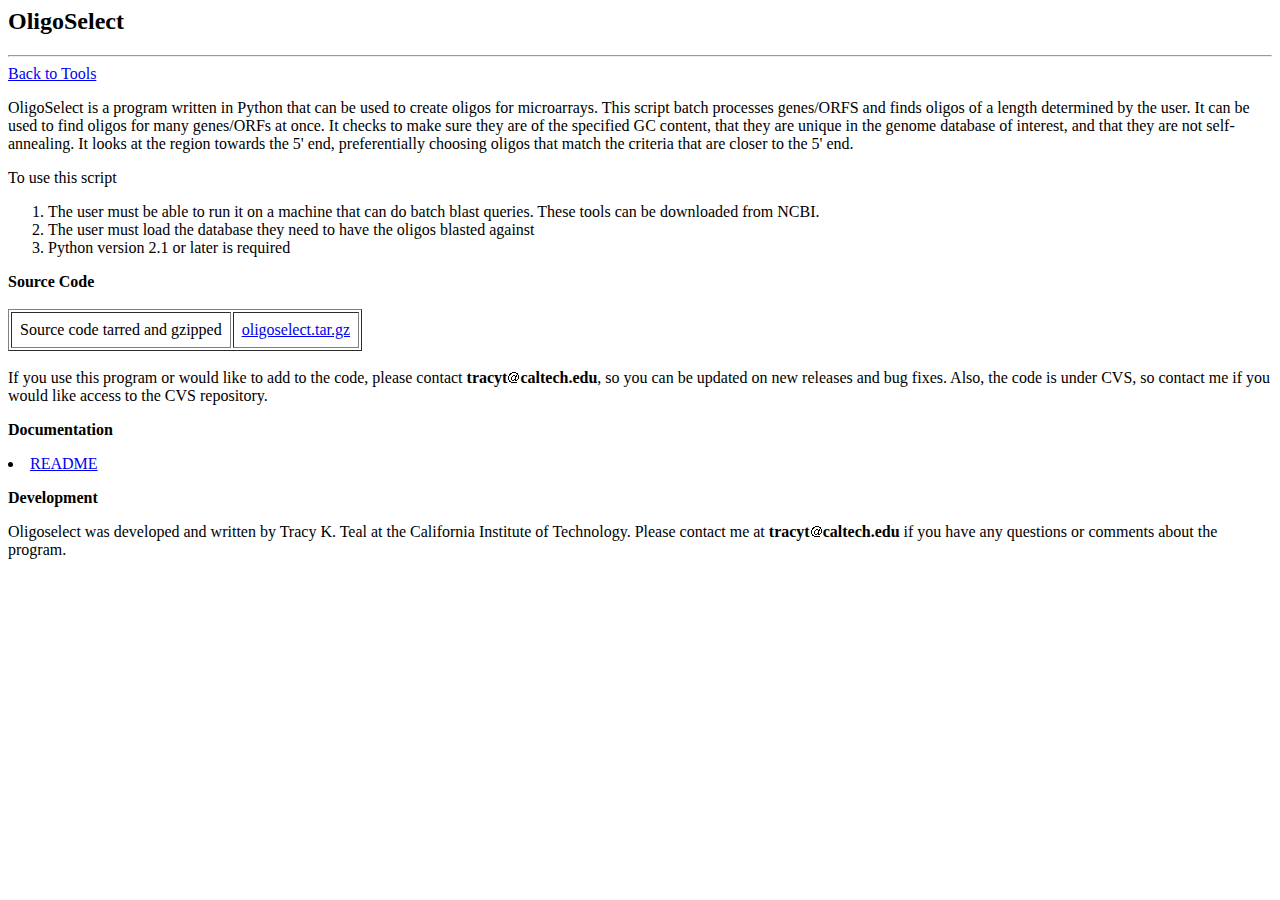
<file: tools/oligoselect/index.html>
<html>
<head><title>OligoSelect</title></head>

<body bgcolor=white>

<h2>OligoSelect</h2>
<hr>

<a href=..>Back to Tools</a>

<p>
OligoSelect is a program written in Python that can be used to create oligos
for microarrays.
This script batch processes genes/ORFS and finds oligos of a length determined
by the user.  It can be used to find oligos for many genes/ORFs at once.  It checks
to make sure they are of the specified GC content, that they are unique
in the genome database of interest, and that they are not self-annealing.
It looks at the region towards the 5' end, preferentially choosing oligos that match the criteria that are closer to the 5' end.  
<p>
To use this script
<ol>
<li>The user must be able to run it on a machine that can do
batch blast queries.  These tools can be downloaded from NCBI. 
<li>The user must load the database they need to have the oligos blasted against
<li>Python version 2.1 or later is required
</ol>

<p>
<b>Source Code</b>
<br><br>
<table border=1 cellpadding=8>
<tr><td>Source code tarred and gzipped</td><td><a href=oligoselect.tar.gz>oligoselect.tar.gz</a></td></tr>
</table>
<br>
If you use this program or would like to add to the code, please contact <b>tracyt</b><img src=at.gif><b>caltech.edu</b>, so you can be updated on new releases and bug fixes.  Also, the code is under CVS, so contact me if you would like access to the CVS repository.
<p>
<b>Documentation</b>
<p>

<li><a href=doc/README.html>README</a>
<!--
<br>
<li><a href=doc/oligoselect.py.html>OligoSelect classes</a> (generated by HappyDoc)
<br>
<li><a href=doc/fasta.py.html>Fasta classes</a> (generated by HappyDoc)
-->
<p>
<b>Development</b>
<p>Oligoselect was developed and written by Tracy K. Teal at the California Institute of Technology.  Please contact me at <b>tracyt</b><img src=at.gif><b>caltech.edu</b> if you have any questions or comments about the program.


</body>
</html>
</file>
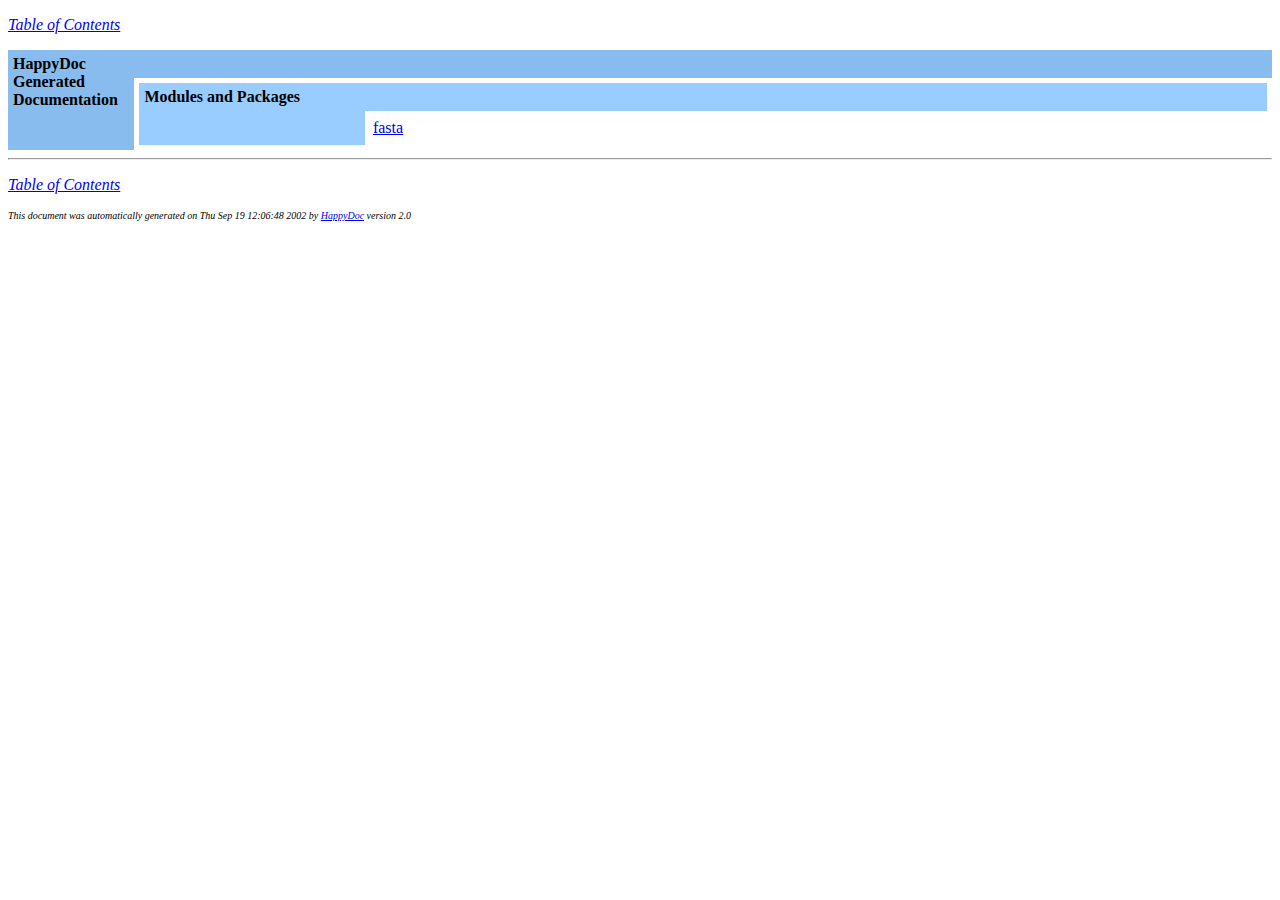
<file: tools/oligoselect/doc/index.html>
<!DOCTYPE HTML PUBLIC "-//W3C//DTD HTML 4.01 Transitional//EN"
          "http://www.w3.org/TR/html40/loose.dtd">

<html>
         
  <head>
    <title>HappyDoc Generated Documentation</title>
  </head>

  <body bgcolor="#ffffff">

        <p><i><a href="index.html">Table of Contents</a></i></p>
        
        <table border="0" cellpadding="5" cellspacing="0" width="100%">
        <tr bgcolor="#88bbee">
            <th rowspan="2"
                valign="top"
                align="left"
                width="10%"><font color="#000000">HappyDoc Generated Documentation</font>
            </th>
            <th width="90%" align="right"><font color="#000000">&nbsp;</font></th>
        </tr>
        <tr>
        <td>
        <table border="0" cellpadding="5" cellspacing="0" width="100%">

        <tr>
            <th bgcolor="#99ccff"
                rowspan="2"
                valign="top"
                align="left"
                width="20%"
                >
                <font color="#000000">
                  <a name="Modules and Packages">Modules and Packages</a>&nbsp;
                </font>
            </th>
            <th bgcolor="#99ccff"
                valign="top"
                align="left"
                width="80%"
                >
                <font color="#000000">&nbsp;</font>
            </th>
        </tr>
        <tr>
        <td>
        
<table border="0" cellpadding="3" cellspacing="0">
<tr><td valign="top" align="left"><a href="fasta.py.html">fasta</a></td><td valign="top" align="left"></td></tr>
</table>
</td></tr>
</table>

        </td>
        </tr>
        </table>

        <hr>

        <p><i><a href="index.html">Table of Contents</a></i></p>

        <font size="-2"><i>This document was automatically generated
        on Thu Sep 19 12:06:48 2002 by
        <a href="http://happydoc.sourceforge.net">HappyDoc</a> version
        2.0</i></font>
        
        </body>
        </html>
</file>
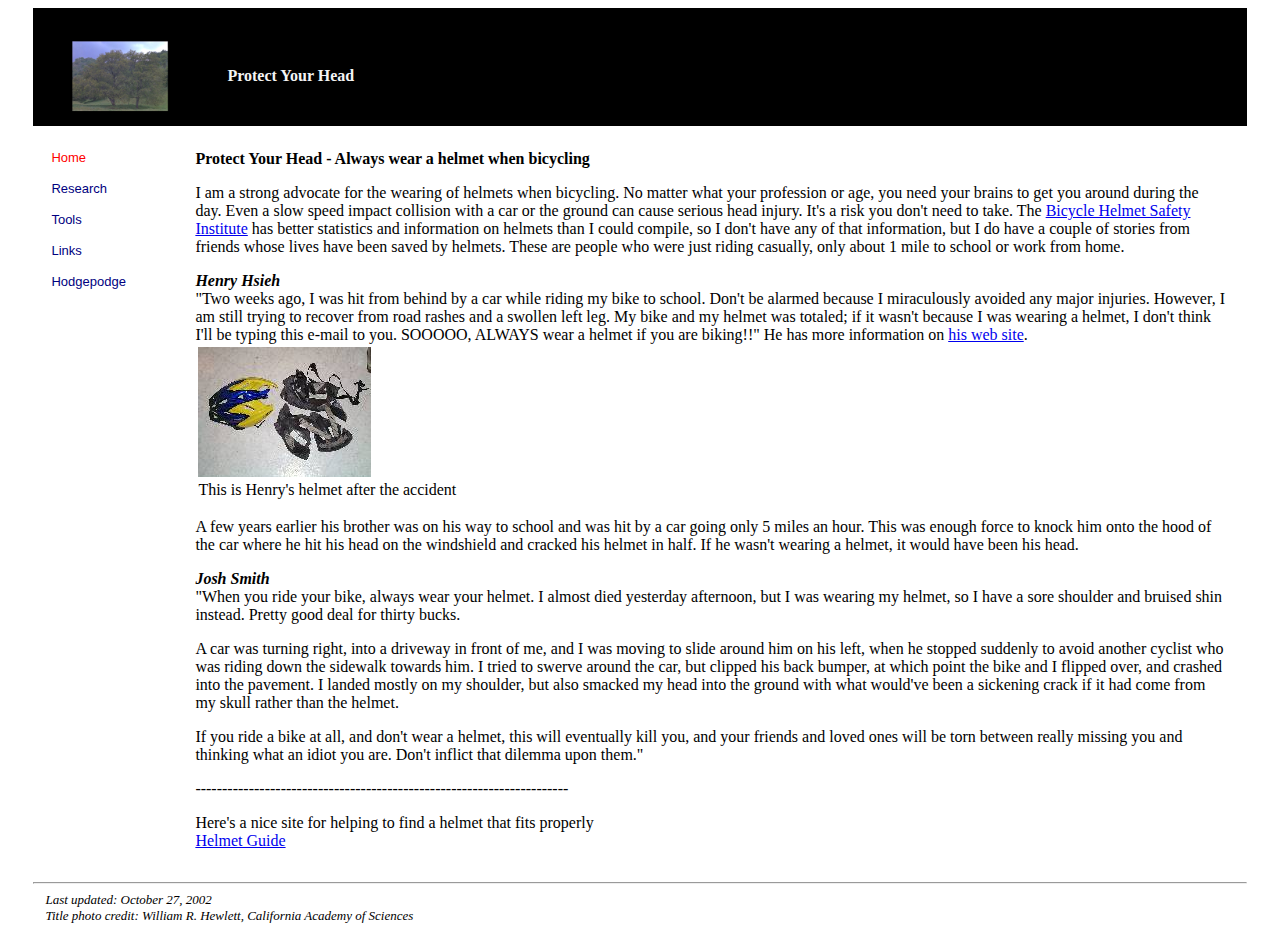
<file: protectyourhead.html>
<html>
<head>
<title>Protect Your Head - Wear a Helmet when Bicycling</title>
<meta http-equiv="Content-Type" content="text/html; charset=utf-8"> 
<link rel="stylesheet" href="styles/home.css" type="text/css">

<script language="JavaScript" type="text/javascript">
<!--
// for mouseovers
function replaceClass(objCalling, txtClassName)
{
   objCalling.className = txtClassName;
   window.event.cancelBubble = true;
}
-->
</script>
</head>

<body bgcolor=white>
<table border=0 width=96% cellpadding=0 cellspacing=0 align=center>

<tr>
<td width=1% align=left bgcolor=black>&nbsp;</td>
<td bgcolor=black colspan=2><font size=-2>&nbsp;</td>
<td width=1% align=right bgcolor=black>&nbsp;</td>
</tr>


<tr>
<td bgcolor=black>&nbsp;</td>
<td bgcolor=black width=15%>


<!-- ########### Change image and top bar text here ############ -->

<img src=images/0011.jpeg width=150>
</td>
<td bgcolor=black>
<font color=#f4f4f4 face=verdana><b>Protect Your Head</b></font> 
<td bgcolor=black>&nbsp;</td>
</tr>

<!-- ###############  End changes ################# -->


<tr><td bgcolor=white colspan=4>&nbsp;</td></tr>

<tr>
<td bgcolor=white>&nbsp;</td>

<td valign=top align=left bgcolor=white colspan=2>

<table border=0 cellpadding=4>
<tr><td width=12% valign=top align=left>

<!-- ### Change all classes to warmMenu if selected and change href's ### -->

<a HREF="./index.shtml" 
class="warmMenu"
onMouseOver="replaceClass(this,'warmMenu')" 
onMouseOut="replaceClass(this,'warmMenu')">
Home</a>

<p>
<a HREF="./research/index.shtml" 
class="coolMenu"
onMouseOver="replaceClass(this,'warmMenu')" 
onMouseOut="replaceClass(this,'coolMenu')">
Research</a>

<p>
<a HREF="./tools/index.shtml" 
class="coolMenu"
onMouseOver="replaceClass(this,'warmMenu')" 
onMouseOut="replaceClass(this,'coolMenu')">
Tools</a>

<p>
<a HREF="./links/index.shtml" 
class="coolMenu"
onMouseOver="replaceClass(this,'warmMenu')" 
onMouseOut="replaceClass(this,'coolMenu')">
Links</a>

<p>
<a HREF="./hodgepodge/index.shtml" 
class="coolMenu"
onMouseOver="replaceClass(this,'warmMenu')" 
onMouseOut="replaceClass(this,'coolMenu')">
Hodgepodge</a>


<!-- ##### End menu #### -->


<br>&nbsp;<br>

</td>


<td bgcolor=white>

<!-- ######## Content of page ########## -->

<b>Protect Your Head - Always wear a helmet when bicycling</b>

<p>I am a strong advocate for the wearing of helmets when bicycling.
No matter what your profession or age, you need your brains to get you
around during the day.  Even a slow speed impact collision with a car
or the ground can cause serious head injury.  It's a risk you don't
need to take.  The <a href=http://www.bhsi.org/>Bicycle Helmet Safety
Institute</a> has better statistics and
information on helmets than I could compile, so I don't have any of
that information, but I do have a couple of stories from friends whose
lives have been saved by helmets.  These are people who were just
riding casually, only about 1 mile to school or work from home.


<p>
<i><b>Henry Hsieh</b></i>
<br>
"Two weeks ago, I was hit from behind by a car while riding my               
bike to school.  Don't be alarmed because I miraculously avoided any                
major injuries.  However, I am still trying to recover from road                    
rashes and a swollen left leg.  My bike and my helmet was totaled; if               
it wasn't because I was wearing a helmet, I don't think I'll be                     
typing this e-mail to you.  SOOOOO, ALWAYS wear a helmet if you are                 
biking!!"

He has more information on <a
href=http://www.idyll.org/~henryh/bikeaccident/>his web site</a>.  


<table>
<tr><td><img src=images/broken-helmet.jpg></td></tr>
<tr><td>This is Henry's helmet after the accident</td></tr>
</table>

<p>
A
few years earlier his brother was on his way to school and was hit by a car going only 5 miles an
hour.  This was enough force to knock him onto the hood of the car where he
hit his head on the windshield and cracked his
helmet in half.  If he wasn't wearing a helmet, it would have been his
head.



<p>
<b><i>Josh Smith</i></b>
<br>"When you ride your bike, always wear your helmet. I almost died yesterday           
afternoon, but I was wearing my helmet, so I have a sore shoulder and               
bruised shin instead. Pretty good deal for thirty bucks.                            
<p>A car was turning right, into a driveway in front of me, and I was moving           
to slide around him on his left, when he stopped suddenly to avoid another          
cyclist who was riding down the sidewalk towards him. I tried to swerve             
around the car, but clipped his back bumper, at which point the bike and I          
flipped over, and crashed into the pavement. I landed mostly on my                  
shoulder, but also smacked my head into the ground with what would've been          
a sickening crack if it had come from my skull rather than the helmet.              
                                                                                    
<p>If you ride a bike at all, and don't wear a helmet, this will eventually            
kill you, and your friends and loved ones will be torn between really               
missing you and thinking what an idiot you are. Don't inflict that dilemma          
upon them."

<p>----------------------------------------------------------------------
<p>Here's a nice site for helping to find a helmet that fits properly
<br><a href=http://www.helmets.org/guide.htm>Helmet Guide</a>


<!-- ##########  End Main Content ########## -->


</td></tr></table>


</td>

<td>
&nbsp;
</td>

</td></tr>
<tr><td colspan=4><br><hr></td></tr>
<tr><td>&nbsp;</td><td colspan=3><font size=-1><i>
Last updated: October 27, 2002
<br>Title photo credit: William R. Hewlett, California Academy of Sciences
</font></i></td></tr>
</table>

</body>
</html>
</file>
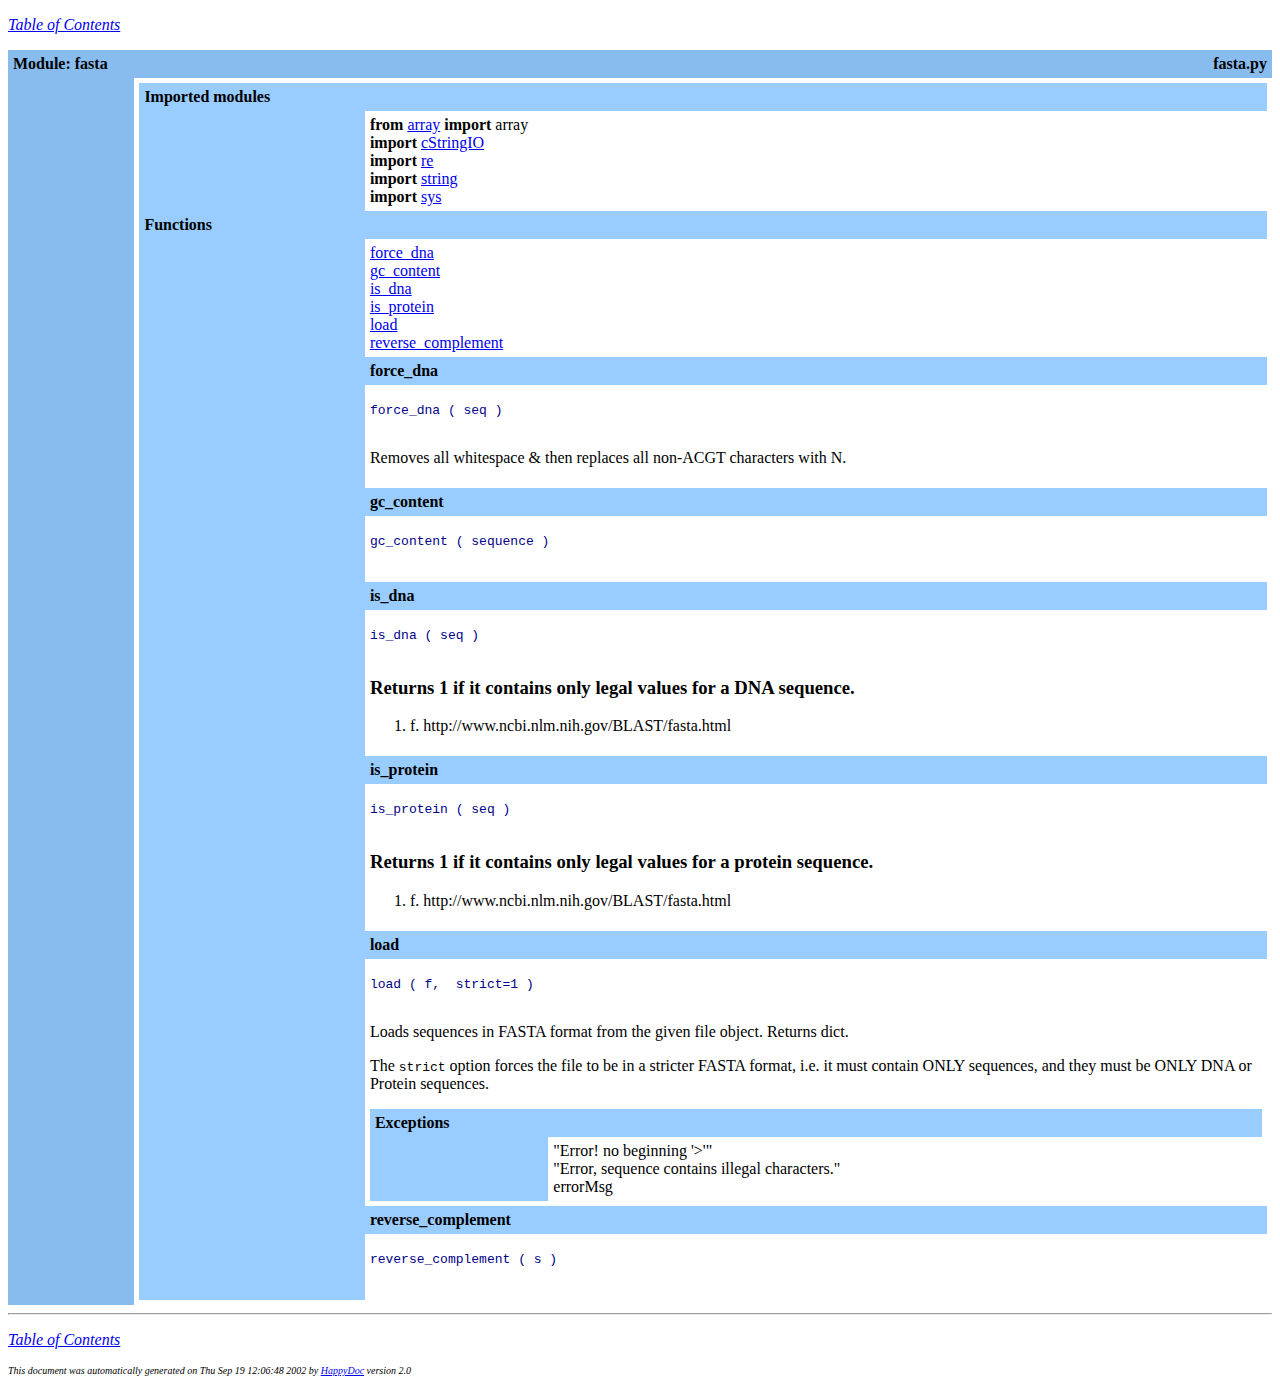
<file: tools/oligoselect/doc/fasta.py.html>
<!DOCTYPE HTML PUBLIC "-//W3C//DTD HTML 4.01 Transitional//EN"
          "http://www.w3.org/TR/html40/loose.dtd">

<html>
         
  <head>
    <title>Module: fasta</title>
  </head>

  <body bgcolor="#ffffff">

        <p><i><a href="index.html">Table of Contents</a></i></p>
        
        <table border="0" cellpadding="5" cellspacing="0" width="100%">
        <tr bgcolor="#88bbee">
            <th rowspan="2"
                valign="top"
                align="left"
                width="10%"><font color="#000000">Module: fasta</font>
            </th>
            <th width="90%" align="right"><font color="#000000">fasta.py</font></th>
        </tr>
        <tr>
        <td>
        
<table border="0" cellpadding="5" cellspacing="0" width="100%">

        <tr>
            <th bgcolor="#99ccff"
                rowspan="2"
                valign="top"
                align="left"
                width="20%"
                >
                <font color="#000000">
                  <a name="Imported modules">Imported modules</a>&nbsp;
                </font>
            </th>
            <th bgcolor="#99ccff"
                valign="top"
                align="left"
                width="80%"
                >
                <font color="#000000">&nbsp;</font>
            </th>
        </tr>
        <tr>
        <td>
        
<b>from</b> <a href="http://www.python.org/doc/current/lib/module-array.html">array</a> <b>import</b> array<br>
<b>import</b> <a href="http://www.python.org/doc/current/lib/module-cStringIO.html">cStringIO</a><br>
<b>import</b> <a href="http://www.python.org/doc/current/lib/module-re.html">re</a><br>
<b>import</b> <a href="http://www.python.org/doc/current/lib/module-string.html">string</a><br>
<b>import</b> <a href="http://www.python.org/doc/current/lib/module-sys.html">sys</a><br>

</td></tr>

        <tr>
            <th bgcolor="#99ccff"
                rowspan="2"
                valign="top"
                align="left"
                width="20%"
                >
                <font color="#000000">
                  <a name="Functions">Functions</a>&nbsp;
                </font>
            </th>
            <th bgcolor="#99ccff"
                valign="top"
                align="left"
                width="80%"
                >
                <font color="#000000">&nbsp;</font>
            </th>
        </tr>
        <tr>
        <td>
        
<a href="#force_dna">force_dna</a><br>
<a href="#gc_content">gc_content</a><br>
<a href="#is_dna">is_dna</a><br>
<a href="#is_protein">is_protein</a><br>
<a href="#load">load</a><br>
<a href="#reverse_complement">reverse_complement</a><br>


        <tr>
            <th bgcolor="#99ccff"
                rowspan="2"
                valign="top"
                align="left"
                width="20%"
                >
                <font color="#000000">
                  <a name="force_dna"></a>&nbsp;
                </font>
            </th>
            <th bgcolor="#99ccff"
                valign="top"
                align="left"
                width="80%"
                >
                <font color="#000000">force_dna&nbsp;</font>
            </th>
        </tr>
        <tr>
        <td>
        <font color="#000088"><pre>
force_dna ( seq )

</pre></font>

<p>Removes all whitespace &amp; then replaces all non-ACGT characters with
    N.</p>

        <tr>
            <th bgcolor="#99ccff"
                rowspan="2"
                valign="top"
                align="left"
                width="20%"
                >
                <font color="#000000">
                  <a name="gc_content"></a>&nbsp;
                </font>
            </th>
            <th bgcolor="#99ccff"
                valign="top"
                align="left"
                width="80%"
                >
                <font color="#000000">gc_content&nbsp;</font>
            </th>
        </tr>
        <tr>
        <td>
        <font color="#000088"><pre>
gc_content ( sequence )

</pre></font>


        <tr>
            <th bgcolor="#99ccff"
                rowspan="2"
                valign="top"
                align="left"
                width="20%"
                >
                <font color="#000000">
                  <a name="is_dna"></a>&nbsp;
                </font>
            </th>
            <th bgcolor="#99ccff"
                valign="top"
                align="left"
                width="80%"
                >
                <font color="#000000">is_dna&nbsp;</font>
            </th>
        </tr>
        <tr>
        <td>
        <font color="#000088"><pre>
is_dna ( seq )

</pre></font>

<h3>Returns 1 if it contains only legal values for a DNA sequence.</h3>

<ol>
<li><p>f.  http://www.ncbi.nlm.nih.gov/BLAST/fasta.html</p></li>

</ol>

        <tr>
            <th bgcolor="#99ccff"
                rowspan="2"
                valign="top"
                align="left"
                width="20%"
                >
                <font color="#000000">
                  <a name="is_protein"></a>&nbsp;
                </font>
            </th>
            <th bgcolor="#99ccff"
                valign="top"
                align="left"
                width="80%"
                >
                <font color="#000000">is_protein&nbsp;</font>
            </th>
        </tr>
        <tr>
        <td>
        <font color="#000088"><pre>
is_protein ( seq )

</pre></font>

<h3>Returns 1 if it contains only legal values for a protein sequence.</h3>

<ol>
<li><p>f.  http://www.ncbi.nlm.nih.gov/BLAST/fasta.html</p></li>

</ol>

        <tr>
            <th bgcolor="#99ccff"
                rowspan="2"
                valign="top"
                align="left"
                width="20%"
                >
                <font color="#000000">
                  <a name="load"></a>&nbsp;
                </font>
            </th>
            <th bgcolor="#99ccff"
                valign="top"
                align="left"
                width="80%"
                >
                <font color="#000000">load&nbsp;</font>
            </th>
        </tr>
        <tr>
        <td>
        <font color="#000088"><pre>
load ( f,  strict=1 )

</pre></font>

<p>Loads sequences in FASTA format from the given file object.
    Returns dict.<p>    The <code>strict</code> option forces the file to be in a stricter FASTA format,
    i.e. it must contain ONLY sequences, and they must be ONLY
    DNA or Protein sequences.</p>
</p>
<table border="0" cellpadding="5" cellspacing="0" width="100%">

        <tr>
            <th bgcolor="#99ccff"
                rowspan="2"
                valign="top"
                align="left"
                width="20%"
                >
                <font color="#000000">
                  <a name="Exceptions">Exceptions</a>&nbsp;
                </font>
            </th>
            <th bgcolor="#99ccff"
                valign="top"
                align="left"
                width="80%"
                >
                <font color="#000000">&nbsp;</font>
            </th>
        </tr>
        <tr>
        <td>
        
"Error! no beginning '>'"<br>
"Error, sequence contains illegal characters."<br>
errorMsg<br>

</td></tr>
</table>

        <tr>
            <th bgcolor="#99ccff"
                rowspan="2"
                valign="top"
                align="left"
                width="20%"
                >
                <font color="#000000">
                  <a name="reverse_complement"></a>&nbsp;
                </font>
            </th>
            <th bgcolor="#99ccff"
                valign="top"
                align="left"
                width="80%"
                >
                <font color="#000000">reverse_complement&nbsp;</font>
            </th>
        </tr>
        <tr>
        <td>
        <font color="#000088"><pre>
reverse_complement ( s )

</pre></font>

</td></tr>
</td></tr>
</table>

        </td>
        </tr>
        </table>

        <hr>

        <p><i><a href="index.html">Table of Contents</a></i></p>

        <font size="-2"><i>This document was automatically generated
        on Thu Sep 19 12:06:48 2002 by
        <a href="http://happydoc.sourceforge.net">HappyDoc</a> version
        2.0</i></font>
        
        </body>
        </html>
</file>
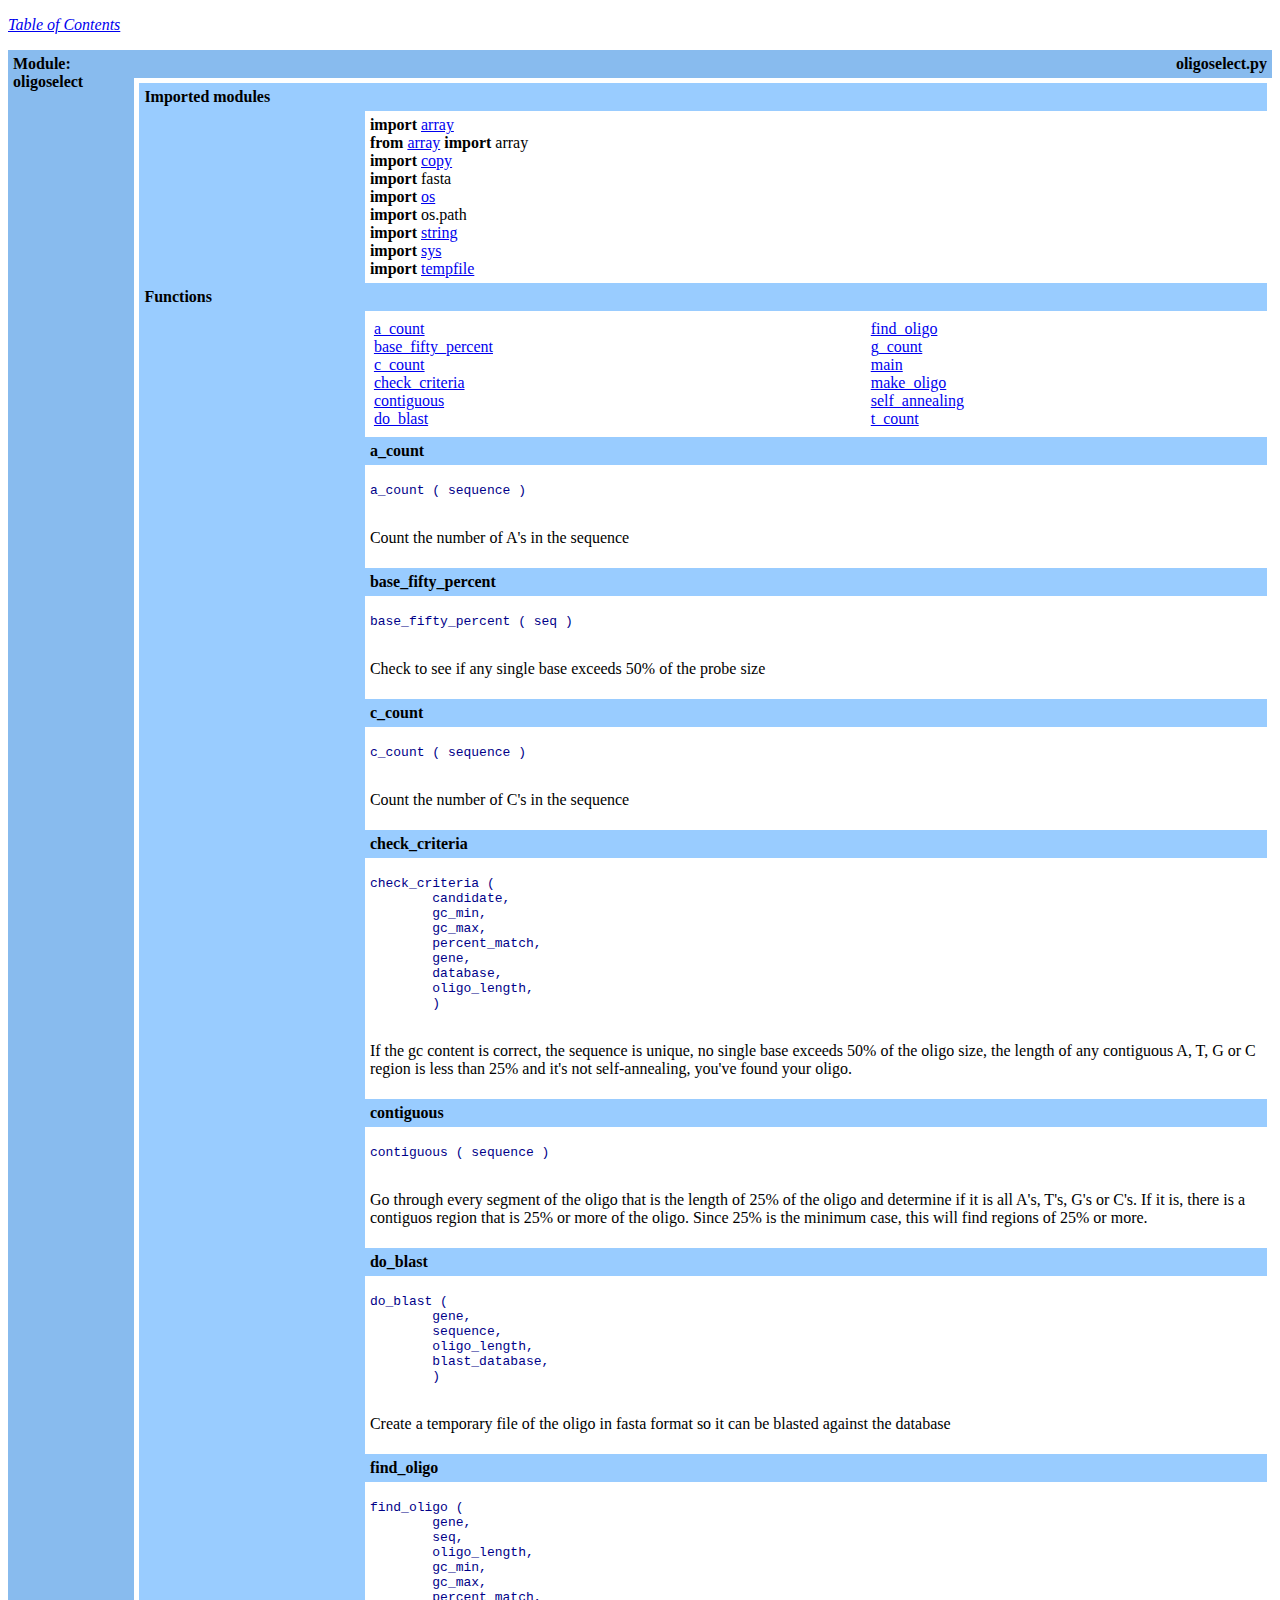
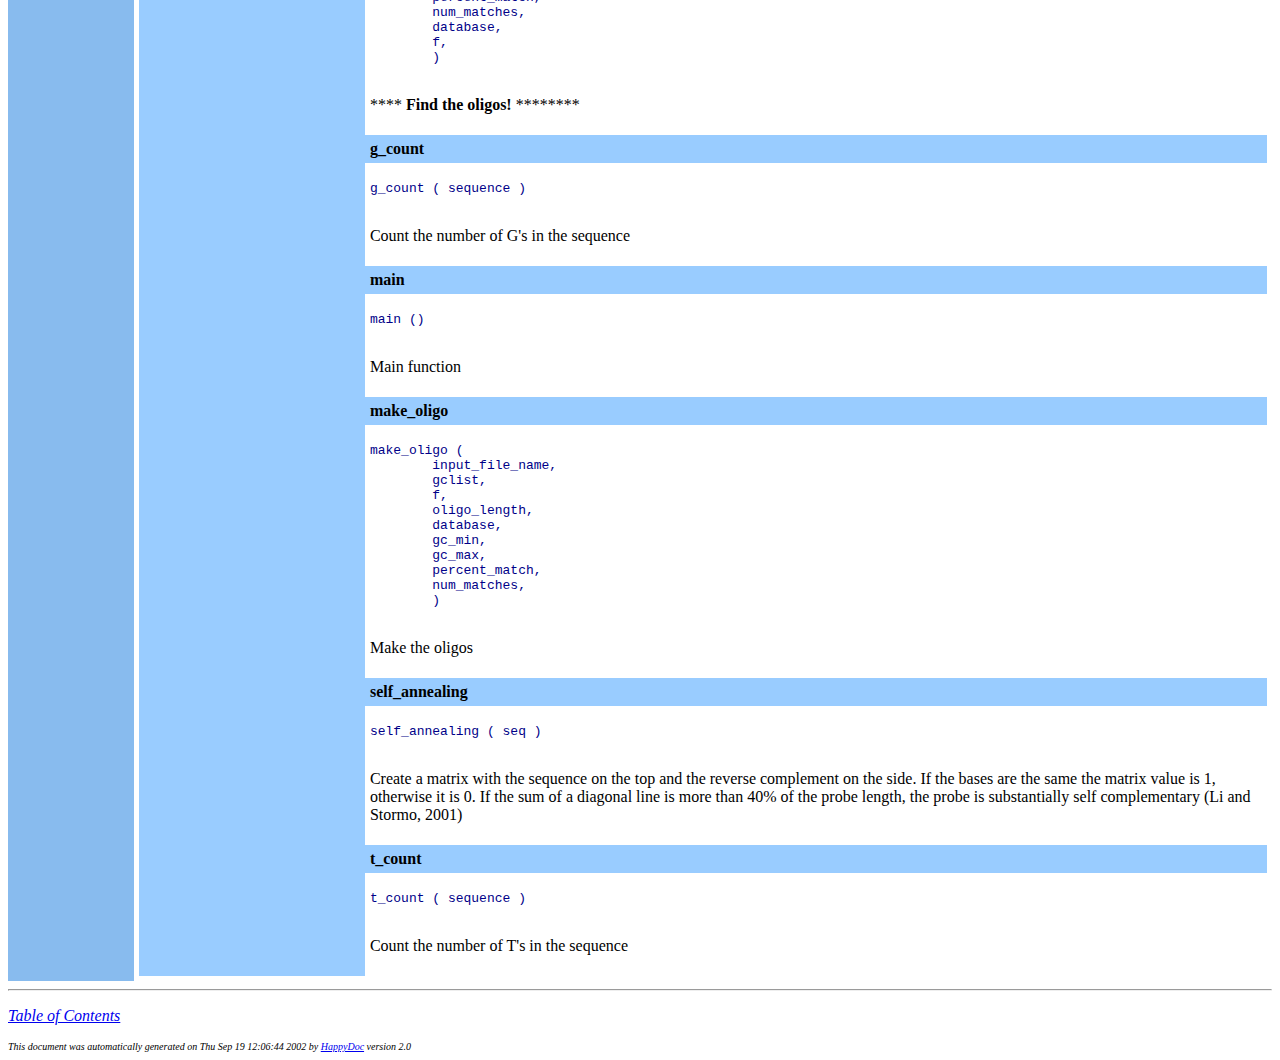
<file: tools/oligoselect/doc/oligoselect.py.html>
<!DOCTYPE HTML PUBLIC "-//W3C//DTD HTML 4.01 Transitional//EN"
          "http://www.w3.org/TR/html40/loose.dtd">

<html>
         
  <head>
    <title>Module: oligoselect</title>
  </head>

  <body bgcolor="#ffffff">

        <p><i><a href="index.html">Table of Contents</a></i></p>
        
        <table border="0" cellpadding="5" cellspacing="0" width="100%">
        <tr bgcolor="#88bbee">
            <th rowspan="2"
                valign="top"
                align="left"
                width="10%"><font color="#000000">Module: oligoselect</font>
            </th>
            <th width="90%" align="right"><font color="#000000">oligoselect.py</font></th>
        </tr>
        <tr>
        <td>
        
<table border="0" cellpadding="5" cellspacing="0" width="100%">

        <tr>
            <th bgcolor="#99ccff"
                rowspan="2"
                valign="top"
                align="left"
                width="20%"
                >
                <font color="#000000">
                  <a name="Imported modules">Imported modules</a>&nbsp;
                </font>
            </th>
            <th bgcolor="#99ccff"
                valign="top"
                align="left"
                width="80%"
                >
                <font color="#000000">&nbsp;</font>
            </th>
        </tr>
        <tr>
        <td>
        
<b>import</b> <a href="http://www.python.org/doc/current/lib/module-array.html">array</a><br>
<b>from</b> <a href="http://www.python.org/doc/current/lib/module-array.html">array</a> <b>import</b> array<br>
<b>import</b> <a href="http://www.python.org/doc/current/lib/module-copy.html">copy</a><br>
<b>import</b> fasta<br>
<b>import</b> <a href="http://www.python.org/doc/current/lib/module-os.html">os</a><br>
<b>import</b> os.path<br>
<b>import</b> <a href="http://www.python.org/doc/current/lib/module-string.html">string</a><br>
<b>import</b> <a href="http://www.python.org/doc/current/lib/module-sys.html">sys</a><br>
<b>import</b> <a href="http://www.python.org/doc/current/lib/module-tempfile.html">tempfile</a><br>

</td></tr>

        <tr>
            <th bgcolor="#99ccff"
                rowspan="2"
                valign="top"
                align="left"
                width="20%"
                >
                <font color="#000000">
                  <a name="Functions">Functions</a>&nbsp;
                </font>
            </th>
            <th bgcolor="#99ccff"
                valign="top"
                align="left"
                width="80%"
                >
                <font color="#000000">&nbsp;</font>
            </th>
        </tr>
        <tr>
        <td>
        

            <table border="0" cellspacing="2" cellpadding="2" width="100%">
              <tr>
            <td align="LEFT" valign="TOP">
<a href="#a_count">a_count</a><br>
<a href="#base_fifty_percent">base_fifty_percent</a><br>
<a href="#c_count">c_count</a><br>
<a href="#check_criteria">check_criteria</a><br>
<a href="#contiguous">contiguous</a><br>
<a href="#do_blast">do_blast</a><br>
</td>
<td align="LEFT" valign="TOP">
<a href="#find_oligo">find_oligo</a><br>
<a href="#g_count">g_count</a><br>
<a href="#main">main</a><br>
<a href="#make_oligo">make_oligo</a><br>
<a href="#self_annealing">self_annealing</a><br>
<a href="#t_count">t_count</a><br>
</td>
</tr>
            </table>
            

        <tr>
            <th bgcolor="#99ccff"
                rowspan="2"
                valign="top"
                align="left"
                width="20%"
                >
                <font color="#000000">
                  <a name="a_count"></a>&nbsp;
                </font>
            </th>
            <th bgcolor="#99ccff"
                valign="top"
                align="left"
                width="80%"
                >
                <font color="#000000">a_count&nbsp;</font>
            </th>
        </tr>
        <tr>
        <td>
        <font color="#000088"><pre>
a_count ( sequence )

</pre></font>

<p>Count the number of A's in the sequence</p>

        <tr>
            <th bgcolor="#99ccff"
                rowspan="2"
                valign="top"
                align="left"
                width="20%"
                >
                <font color="#000000">
                  <a name="base_fifty_percent"></a>&nbsp;
                </font>
            </th>
            <th bgcolor="#99ccff"
                valign="top"
                align="left"
                width="80%"
                >
                <font color="#000000">base_fifty_percent&nbsp;</font>
            </th>
        </tr>
        <tr>
        <td>
        <font color="#000088"><pre>
base_fifty_percent ( seq )

</pre></font>

<p>Check to see if any single base exceeds 50% of the probe size</p>

        <tr>
            <th bgcolor="#99ccff"
                rowspan="2"
                valign="top"
                align="left"
                width="20%"
                >
                <font color="#000000">
                  <a name="c_count"></a>&nbsp;
                </font>
            </th>
            <th bgcolor="#99ccff"
                valign="top"
                align="left"
                width="80%"
                >
                <font color="#000000">c_count&nbsp;</font>
            </th>
        </tr>
        <tr>
        <td>
        <font color="#000088"><pre>
c_count ( sequence )

</pre></font>

<p>Count the number of C's in the sequence</p>

        <tr>
            <th bgcolor="#99ccff"
                rowspan="2"
                valign="top"
                align="left"
                width="20%"
                >
                <font color="#000000">
                  <a name="check_criteria"></a>&nbsp;
                </font>
            </th>
            <th bgcolor="#99ccff"
                valign="top"
                align="left"
                width="80%"
                >
                <font color="#000000">check_criteria&nbsp;</font>
            </th>
        </tr>
        <tr>
        <td>
        <font color="#000088"><pre>
check_criteria (
        candidate,
        gc_min,
        gc_max,
        percent_match,
        gene,
        database,
        oligo_length,
        )

</pre></font>

<p>If the gc content is correct, the sequence is unique, no single
   base exceeds 50% of the oligo size, the length of any contiguous
   A, T, G or C region is less than 25% and it's
   not self-annealing, you've found your oligo.</p>

        <tr>
            <th bgcolor="#99ccff"
                rowspan="2"
                valign="top"
                align="left"
                width="20%"
                >
                <font color="#000000">
                  <a name="contiguous"></a>&nbsp;
                </font>
            </th>
            <th bgcolor="#99ccff"
                valign="top"
                align="left"
                width="80%"
                >
                <font color="#000000">contiguous&nbsp;</font>
            </th>
        </tr>
        <tr>
        <td>
        <font color="#000088"><pre>
contiguous ( sequence )

</pre></font>

<p>Go through every segment of the oligo that is the length
   of 25% of the oligo and determine if it is all A's, T's,
   G's or C's.  If it is, there is a contiguos region that is
   25% or more of the oligo.  Since 25% is the minimum case, this
   will find regions of 25% or more.</p>

        <tr>
            <th bgcolor="#99ccff"
                rowspan="2"
                valign="top"
                align="left"
                width="20%"
                >
                <font color="#000000">
                  <a name="do_blast"></a>&nbsp;
                </font>
            </th>
            <th bgcolor="#99ccff"
                valign="top"
                align="left"
                width="80%"
                >
                <font color="#000000">do_blast&nbsp;</font>
            </th>
        </tr>
        <tr>
        <td>
        <font color="#000088"><pre>
do_blast (
        gene,
        sequence,
        oligo_length,
        blast_database,
        )

</pre></font>

<p>Create a temporary file of the oligo in fasta format so it can
   be blasted against the database</p>

        <tr>
            <th bgcolor="#99ccff"
                rowspan="2"
                valign="top"
                align="left"
                width="20%"
                >
                <font color="#000000">
                  <a name="find_oligo"></a>&nbsp;
                </font>
            </th>
            <th bgcolor="#99ccff"
                valign="top"
                align="left"
                width="80%"
                >
                <font color="#000000">find_oligo&nbsp;</font>
            </th>
        </tr>
        <tr>
        <td>
        <font color="#000088"><pre>
find_oligo (
        gene,
        seq,
        oligo_length,
        gc_min,
        gc_max,
        percent_match,
        num_matches,
        database,
        f,
        )

</pre></font>

<p>****<strong> Find the oligos! </strong>********</p>

        <tr>
            <th bgcolor="#99ccff"
                rowspan="2"
                valign="top"
                align="left"
                width="20%"
                >
                <font color="#000000">
                  <a name="g_count"></a>&nbsp;
                </font>
            </th>
            <th bgcolor="#99ccff"
                valign="top"
                align="left"
                width="80%"
                >
                <font color="#000000">g_count&nbsp;</font>
            </th>
        </tr>
        <tr>
        <td>
        <font color="#000088"><pre>
g_count ( sequence )

</pre></font>

<p>Count the number of G's in the sequence</p>

        <tr>
            <th bgcolor="#99ccff"
                rowspan="2"
                valign="top"
                align="left"
                width="20%"
                >
                <font color="#000000">
                  <a name="main"></a>&nbsp;
                </font>
            </th>
            <th bgcolor="#99ccff"
                valign="top"
                align="left"
                width="80%"
                >
                <font color="#000000">main&nbsp;</font>
            </th>
        </tr>
        <tr>
        <td>
        <font color="#000088"><pre>
main ()

</pre></font>

<p>Main function</p>

        <tr>
            <th bgcolor="#99ccff"
                rowspan="2"
                valign="top"
                align="left"
                width="20%"
                >
                <font color="#000000">
                  <a name="make_oligo"></a>&nbsp;
                </font>
            </th>
            <th bgcolor="#99ccff"
                valign="top"
                align="left"
                width="80%"
                >
                <font color="#000000">make_oligo&nbsp;</font>
            </th>
        </tr>
        <tr>
        <td>
        <font color="#000088"><pre>
make_oligo (
        input_file_name,
        gclist,
        f,
        oligo_length,
        database,
        gc_min,
        gc_max,
        percent_match,
        num_matches,
        )

</pre></font>

<p>Make the oligos</p>

        <tr>
            <th bgcolor="#99ccff"
                rowspan="2"
                valign="top"
                align="left"
                width="20%"
                >
                <font color="#000000">
                  <a name="self_annealing"></a>&nbsp;
                </font>
            </th>
            <th bgcolor="#99ccff"
                valign="top"
                align="left"
                width="80%"
                >
                <font color="#000000">self_annealing&nbsp;</font>
            </th>
        </tr>
        <tr>
        <td>
        <font color="#000088"><pre>
self_annealing ( seq )

</pre></font>

<p>Create a matrix with the sequence on the top and the
   reverse complement on the side.  If the bases are the
   same the matrix value is 1, otherwise it is 0.  If the
   sum of a diagonal line is more than 40% of the probe
   length, the probe is substantially self complementary
   (Li and Stormo, 2001)</p>

        <tr>
            <th bgcolor="#99ccff"
                rowspan="2"
                valign="top"
                align="left"
                width="20%"
                >
                <font color="#000000">
                  <a name="t_count"></a>&nbsp;
                </font>
            </th>
            <th bgcolor="#99ccff"
                valign="top"
                align="left"
                width="80%"
                >
                <font color="#000000">t_count&nbsp;</font>
            </th>
        </tr>
        <tr>
        <td>
        <font color="#000088"><pre>
t_count ( sequence )

</pre></font>

<p>Count the number of T's in the sequence</p>
</td></tr>
</td></tr>
</table>

        </td>
        </tr>
        </table>

        <hr>

        <p><i><a href="index.html">Table of Contents</a></i></p>

        <font size="-2"><i>This document was automatically generated
        on Thu Sep 19 12:06:44 2002 by
        <a href="http://happydoc.sourceforge.net">HappyDoc</a> version
        2.0</i></font>
        
        </body>
        </html>
</file>
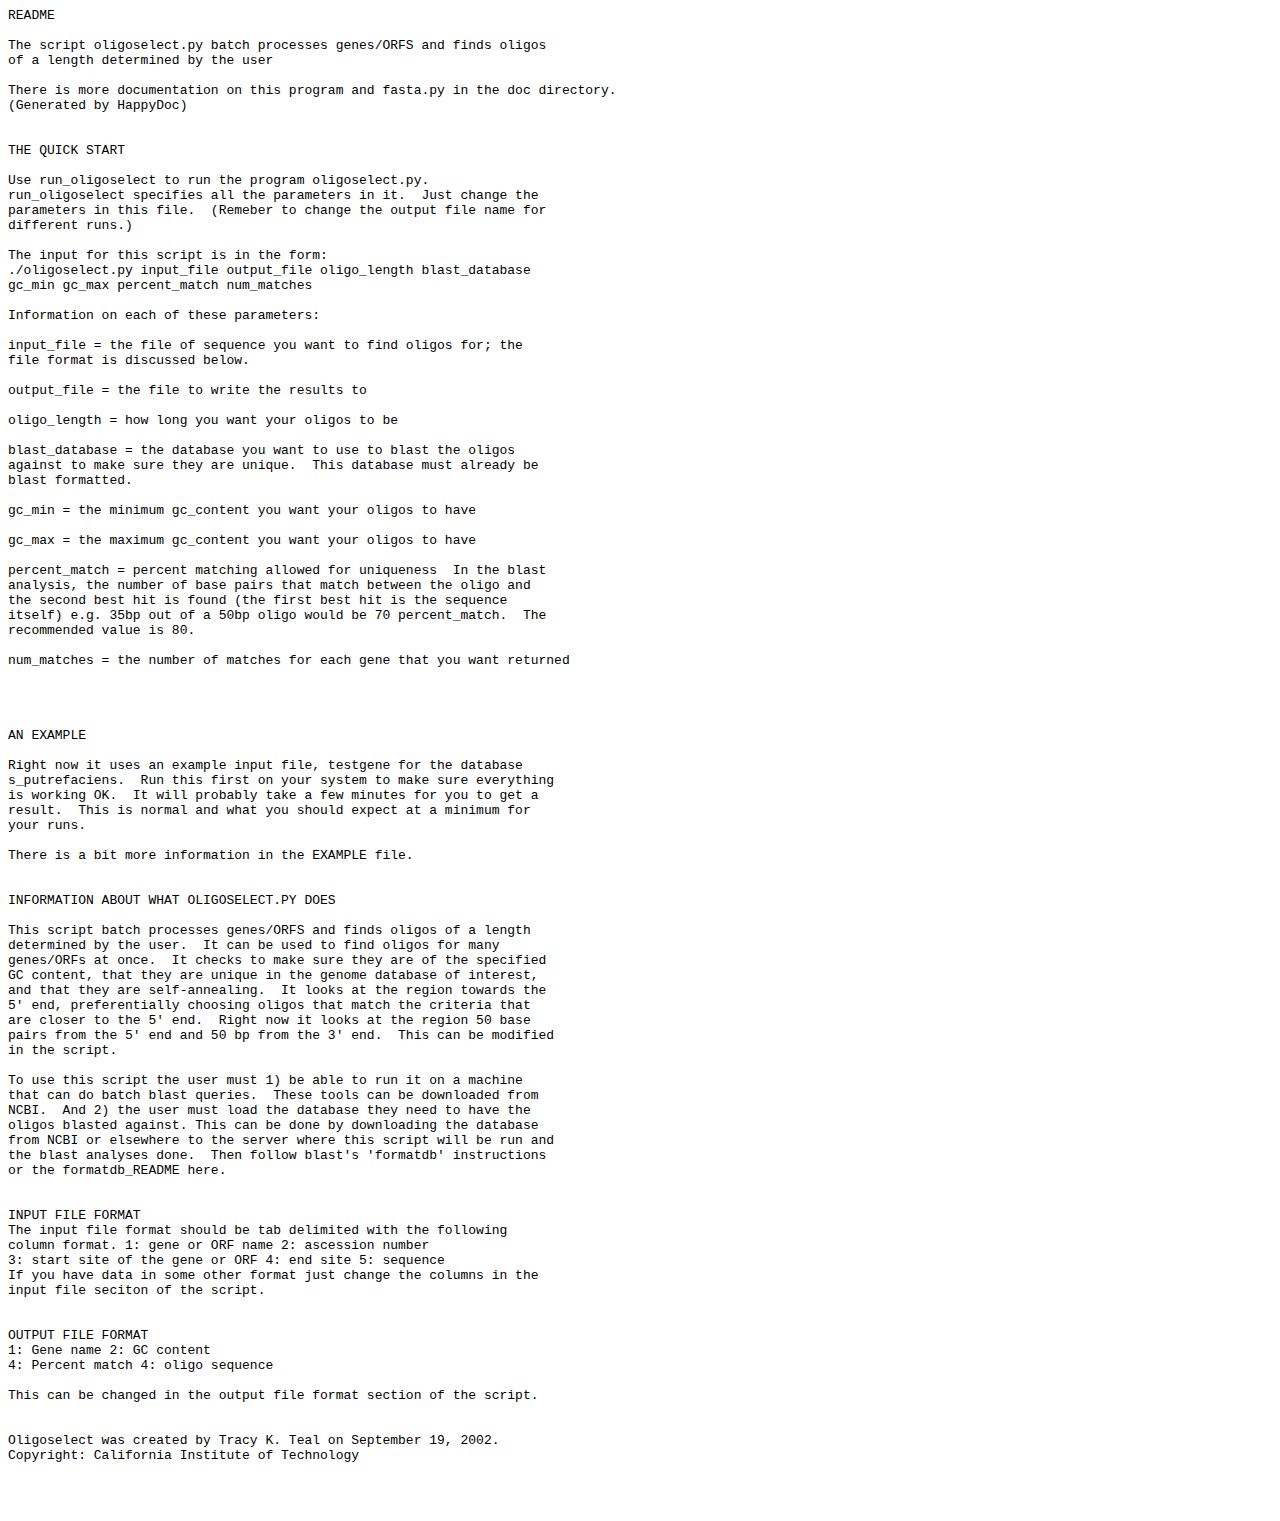
<file: tools/oligoselect/doc/README.html>
<html>
<head><title>OligoSelect README</head></title>

<body bgcolor=white>

<pre>
README 

The script oligoselect.py batch processes genes/ORFS and finds oligos
of a length determined by the user

There is more documentation on this program and fasta.py in the doc directory.  
(Generated by HappyDoc)


THE QUICK START

Use run_oligoselect to run the program oligoselect.py.
run_oligoselect specifies all the parameters in it.  Just change the
parameters in this file.  (Remeber to change the output file name for
different runs.) 

The input for this script is in the form:
./oligoselect.py input_file output_file oligo_length blast_database
gc_min gc_max percent_match num_matches

Information on each of these parameters:

input_file = the file of sequence you want to find oligos for; the
file format is discussed below.

output_file = the file to write the results to

oligo_length = how long you want your oligos to be

blast_database = the database you want to use to blast the oligos
against to make sure they are unique.  This database must already be
blast formatted.

gc_min = the minimum gc_content you want your oligos to have

gc_max = the maximum gc_content you want your oligos to have

percent_match = percent matching allowed for uniqueness  In the blast
analysis, the number of base pairs that match between the oligo and
the second best hit is found (the first best hit is the sequence
itself) e.g. 35bp out of a 50bp oligo would be 70 percent_match.  The
recommended value is 80.  

num_matches = the number of matches for each gene that you want returned




AN EXAMPLE 

Right now it uses an example input file, testgene for the database
s_putrefaciens.  Run this first on your system to make sure everything
is working OK.  It will probably take a few minutes for you to get a
result.  This is normal and what you should expect at a minimum for
your runs.

There is a bit more information in the EXAMPLE file.


INFORMATION ABOUT WHAT OLIGOSELECT.PY DOES

This script batch processes genes/ORFS and finds oligos of a length
determined by the user.  It can be used to find oligos for many
genes/ORFs at once.  It checks to make sure they are of the specified
GC content, that they are unique in the genome database of interest,
and that they are self-annealing.  It looks at the region towards the
5' end, preferentially choosing oligos that match the criteria that
are closer to the 5' end.  Right now it looks at the region 50 base
pairs from the 5' end and 50 bp from the 3' end.  This can be modified
in the script.

To use this script the user must 1) be able to run it on a machine
that can do batch blast queries.  These tools can be downloaded from
NCBI.  And 2) the user must load the database they need to have the
oligos blasted against. This can be done by downloading the database
from NCBI or elsewhere to the server where this script will be run and
the blast analyses done.  Then follow blast's 'formatdb' instructions
or the formatdb_README here.


INPUT FILE FORMAT
The input file format should be tab delimited with the following
column format. 1: gene or ORF name 2: ascession number
3: start site of the gene or ORF 4: end site 5: sequence
If you have data in some other format just change the columns in the
input file seciton of the script.
 

OUTPUT FILE FORMAT
1: Gene name 2: GC content
4: Percent match 4: oligo sequence

This can be changed in the output file format section of the script.


Oligoselect was created by Tracy K. Teal on September 19, 2002.
Copyright: California Institute of Technology



</pre>
</body>
</html>
</file>
<file: styles/home.css>
<STYLE type="text/css">
.TableListLarge
{
    COLOR: navy;
    FONT-FAMILY: Arial, Helvetica, sans-serif;
    FONT-SIZE: large;
    FONT-WEIGHT: bold;
    LINE-HEIGHT: normal
}
.TableListMedium
{
    COLOR: navy;
    FONT-FAMILY: Arial, Helvetica, sans-serif;
    FONT-SIZE: small;
    FONT-WEIGHT: bold;
    LINE-HEIGHT: normal
}
.TableListSmall
{
    COLOR: navy;
    FONT-FAMILY: Arial, Helvetica, sans-serif;
    FONT-SIZE: xx-small;
    FONT-WEIGHT: bold;
    LINE-HEIGHT: normal
}
.dateline
{
    COLOR: navy;
    FONT: x-small Arial, Helvetica, sans-serif;
    TEXT-DECORATION: none;
    TEXT-TRANSFORM: none
}
.byline
{
    COLOR: navy;
    FONT-FAMILY: Arial, Helvetica, sans-serif;
    FONT-SIZE: x-small;
    FONT-STYLE: italic;
    FONT-WEIGHT: normal
}
.coolMenu
{
    COLOR: navy;
    FONT-FAMILY: Verdana, Arial, Helvetica, sans-serif;
    FONT-SIZE: small;
    FONT-STYLE: normal;
    FONT-WEIGHT: normal;
    LEFT: 0em;
    LINE-HEIGHT: normal;
    MARGIN-LEFT: 0px;
    PADDING-LEFT: 0px;
    POSITION: relative;
    TEXT-DECORATION: none
}
.warmMenu
{
    COLOR: red;
    FONT-FAMILY: Verdana, Arial, Helvetica, sans-serif;
    FONT-SIZE: small;
    FONT-STYLE: normal;
    FONT-WEIGHT: normal;
    LEFT: 0em;
    POSITION: relative;
    TEXT-DECORATION: none
}
.coolMenu1
{
    COLOR: navy;
    FONT-FAMILY: Verdana, Arial, Helvetica, sans-serif;
    FONT-SIZE: 12pt;
    FONT-STYLE: normal;
    FONT-WEIGHT: normal;
    LEFT: 2em;
    LINE-HEIGHT: normal;
    POSITION: relative;
    TEXT-DECORATION: none
}
.warmMenu1
{
    COLOR: red;
    FONT-FAMILY: Verdana, Arial, Helvetica, sans-serif;
    FONT-SIZE: 12pt;
    FONT-STYLE: normal;
    FONT-WEIGHT: normal;
    LEFT: 2em;
    LINE-HEIGHT: normal;
    POSITION: relative;
    TEXT-DECORATION: none
}
.coolMenu2
{
    COLOR: navy;
    FONT-FAMILY: Verdana, Arial, Helvetica, sans-serif;
    FONT-SIZE: 8pt;
    FONT-STYLE: normal;
    FONT-WEIGHT: normal;
    LEFT: 3em;
    POSITION: relative;
    TEXT-DECORATION: none
}
.warmMenu2
{
    COLOR: red;
    FONT-FAMILY: Verdana, Arial, Helvetica, sans-serif;
    FONT-SIZE: 8pt;
    FONT-STYLE: normal;
    FONT-WEIGHT: normal;
    LEFT: 3em;
    POSITION: relative;
    TEXT-DECORATION: none
}
.listplayer
{
    COLOR: navy;
    FONT-FAMILY: Arial, Helvetica, 'sans serif';
    FONT-SIZE: 8pt
}
.listTitle
{
    COLOR: navy;
    FONT-FAMILY: Arial, Helvetica, 'sans seriph';
    FONT-SIZE: 8pt;
    FONT-WEIGHT: bold
}
.pagetitle
{
    COLOR: navy;
    FONT-FAMILY: Arial;
    FONT-SIZE: 14pt;
    FONT-WEIGHT: bold;
    TEXT-DECORATION: none
}
.formlabel
{
    COLOR: navy;
    FONT-FAMILY: Verdana;
    FONT-SIZE: 8pt;
    FONT-WEIGHT: bold;
    TEXT-DECORATION: none
}
.formtext
{
    COLOR: navy;
    FONT-FAMILY: Verdana;
    FONT-SIZE: 12pt;
    FONT-WEIGHT: normal;
    TEXT-DECORATION: none
}
.formtitle
{
    COLOR: navy;
    FONT-FAMILY: Verdana;
    FONT-SIZE: 14pt;
    FONT-WEIGHT: bold;
    TEXT-DECORATION: none
}
.formlink
{
    COLOR: mediumblue;
    FONT-FAMILY: Verdana;
    FONT-SIZE: x-small;
    FONT-WEIGHT: bold;
    TEXT-DECORATION: none
}
.cnumeral
{
    COLOR: white;
    FONT-FAMILY: Verdana;
    FONT-SIZE: 12px;
    FONT-WEIGHT: bold;
    TEXT-ALIGN: center;
    WIDTH: 30px
}
</file>
